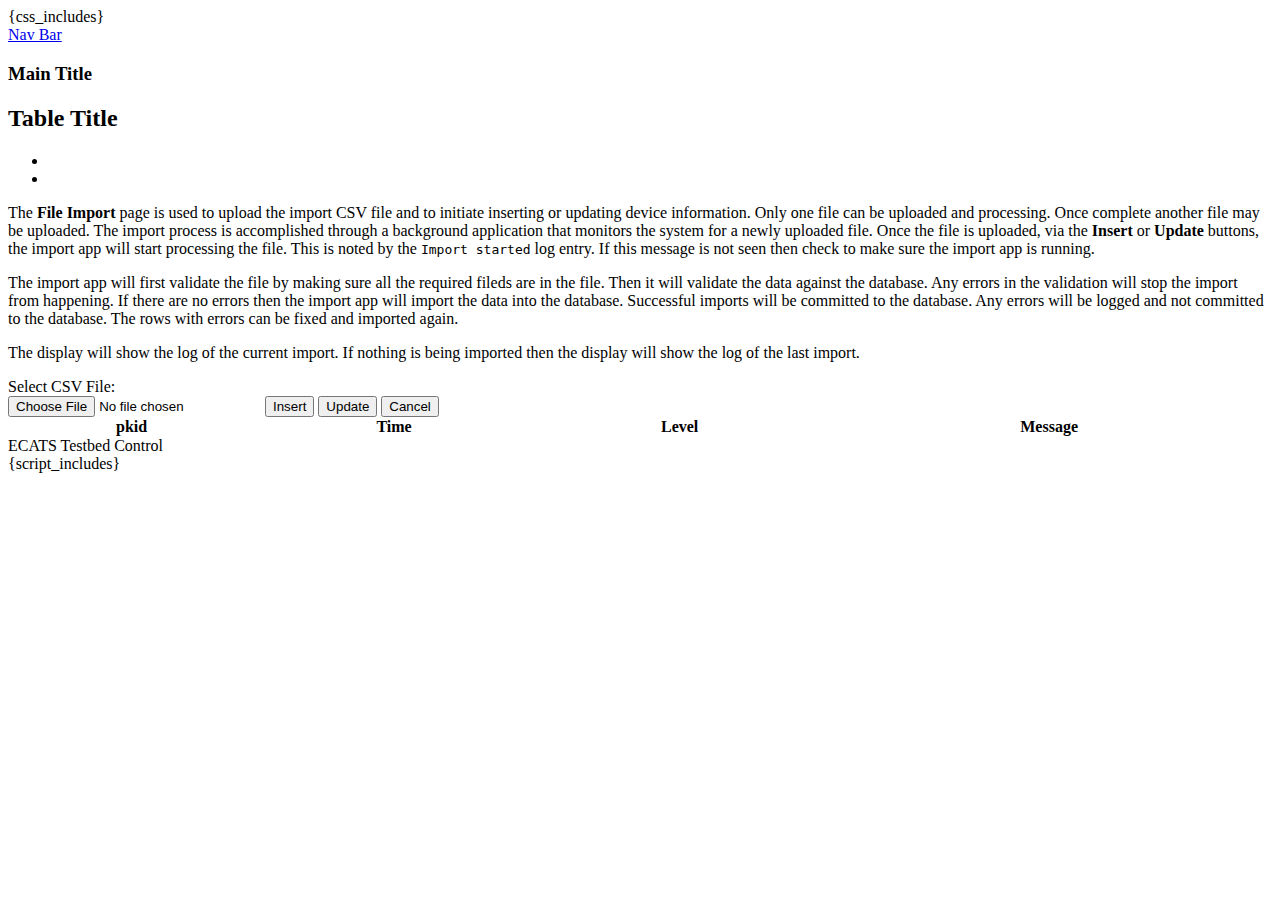
<file: public/html/file_upload.html>
<!DOCTYPE html>
<html>
  <head>
    <title id = "page-title">Title</title>

{css_includes}
    
    <script>var page_name = "File Import"</script>
  </head>

<style>
.btn-file {
    position: relative;
    overflow: hidden;
}
.btn-file input[type=file] {
    position: absolute;
    top: 0;
    right: 0;
    min-width: 100%;
    min-height: 100%;
    font-size: 100px;
    text-align: right;
    filter: alpha(opacity=0);
    opacity: 0;
    outline: none;
    background: white;
    cursor: inherit;
    display: block;
}
</style>
  <body class="nav-md">
    <div class="container body">
      <div class="main_container">
        <div class="col-md-3 left_col">
          <div class="left_col scroll-view">
            <div class="navbar nav_title" style="border: 0;">
              <a href="index" class="site_title"><i class="fa fa-home"></i> <span id="nav-title">Nav Bar</span></a>
            </div>
            <div class="clearfix"></div>

            <!-- sidebar menu -->
            <!-- /sidebar menu -->
          </div>
        </div>


        <!-- top navigation -->
        <div class="top_nav">
          <div class="nav_menu">
            <nav class="" role="navigation">
              <div class="nav toggle">
                <a id="menu_toggle"><i class="fa fa-bars"></i></a>
              </div>
            </nav>
          </div>
        </div>                
                
     
        <!-- page content -->
        <div class="right_col" role="main">
          <div class="">
            <div class="page-title">
              <div class="title_left">
                <h3 id='main-title'>Main Title</h3>
              </div>
            </div>
            <div class="clearfix"></div>
            <div class="row">
              <div class="col-md-12 col-sm-12 col-xs-12">
                <div class="x_panel">
                  <div class="x_title">
                    <h2 id="table-title">Table Title</h2>
                    <ul class="nav navbar-right panel_toolbox">
                      <li><a class="collapse-link"><i class="fa fa-chevron-up"></i></a>
                      </li>
                      <!--
                      <li class="dropdown">
                        <a href="#" class="dropdown-toggle" data-toggle="dropdown" role="button" aria-expanded="false"><i class="fa fa-wrench"></i></a>
                        <ul class="dropdown-menu" role="menu">
                          <li><a href="#">Settings 1</a>
                          </li>
                          <li><a href="#">Settings 2</a>
                          </li>
                        </ul>
                      </li>
                      -->
                      <li><a class="close-link"><i class="fa fa-close"></i></a>
                      </li>
                    </ul>
                    <div class="clearfix"></div>
                  </div>
                  <div class="x_content">
					<p class="text-muted font-13 m-b-30">The <b>File Import</b> page is used to upload the import CSV file and to initiate inserting or updating device information.  Only one file can be uploaded and processing.  
					Once complete another file may be uploaded.  The import process is accomplished through a background application that monitors the system for a newly uploaded file.  Once the 
					file is uploaded, via the <b>Insert</b> or <b>Update</b> buttons, the import app will start processing the file.  This is noted by the <code>Import started</code> log entry.  
					If this message is not seen then check to make sure the import app is running.</p>
					<p class="text-muted font-13 m-b-30">The import app will first validate the file by making sure all the required fileds are in the file. Then it will validate the data against the database.  Any errors 
					in the validation will stop the import from happening.  If there are no errors then the import app will import the data into the database.  Successful imports will be committed 
					to the database.  Any errors will be logged and not committed to the database.  The rows with errors can be fixed and imported again.</p>
					<p class="text-muted font-13 m-b-30">The display will show the log of the current import.  If nothing is being imported then the display will show the log of the last import.</P>
				  </div>
				  <div class="info col-md-8" >
					<form id="uploadForm" action="file_upload" method="post" enctype="multipart/form-data" class="form-horizontal">
    				  <div class="form-group">
        				<label class="col-md-2 control-label">Select CSV File:</label>
        				<div class="col-md-3 inputContainer">
		    			  <input type="file" name="fileToUpload" id="fileToUpload" class="btn btn-default">
            			  <button id="insert-btn" name="insert-btn" type="submit" class="btn btn-default">Insert</button>
            			  <button id="update-btn" name="update-btn" type="submit" class="btn btn-default">Update</button>
           				  <button id="cancel-btn" name="cancel-btn" type="submit" class="btn btn-default">Cancel</button>
        				</div>
        			  </div>
					</form>
				  </div>
   				  <div id="import-status">
			
   				  </div>

   				  <table id="log" class="table table-striped table-bordered" cellspacing="0" width="100%">
   					<thead>
   					  <tr>
   					    <th>pkid</th>
   						<th>Time</th>
   						<th>Level</th>
   						<th>Message</th>
   					  </tr>
   					 </thead>
   					</table>

                </div>
                <!-- /x_panel -->
              </div>
            </div>
            <!-- /row -->
          </div>
        </div>
        <!-- /page content -->
      
        <!-- footer content -->
        <footer>
          <div class="pull-right">
            ECATS Testbed Control
          </div>
          <div class="clearfix"></div>
        </footer>
        <!-- /footer content -->

      </div>
      <!-- /main container -->
    </div>
    <!-- /container body -->


{script_includes}

    <script>

function getNumFilteredRows(id) {
	//.page.info() returns
	//{ 
	//    "page": 1,
	//    "pages": 6,
	//    "start": 10,
	//    "end": 20,
	//    "length": 10,
	//    "recordsTotal": 57,
	//    "recordsDisplay": 57
	//}
   var info = $(id).DataTable().page.info();
   return info.recordsTotal - info.recordsDisplay;
}

function append_to_log(data) {
    var data = JSON.parse(data);
    var new_pkid = $("#log").data("data-pkid") || 0;
    var t = $('#log').DataTable();
    var orig_scrollTop = $("#log").data("scrollTop") || 0;
    if (data.length == 0) {
        return
    }
    var isEndOfScroll = $('.dataTables_scrollBody')[0].offsetHeight + $('.dataTables_scrollBody').scrollTop() + orig_scrollTop >= $('.dataTables_scrollBody')[0].scrollHeight;
    var blocks = data['data'].map(function (message) {
        var block = {'pkid':message.pkid, 
        				'Time': message.Time, 
        				'Level': message.Level, 
        				'Message': message.Message};
        if (message.pkid >= new_pkid) {
        	new_pkid = message.pkid;
        }
        return block;
    });
    t.rows.add(blocks).draw(false);
    var filteredCount = $('#log').data('filtered') || 0;
    if (isEndOfScroll || (filteredCount != 0 && getNumFilteredRows("#log") == 0)) {  //scroll to bottom if already at bottom or transitioning from filtered to not filterd
    	$('.dataTables_scrollBody').scrollTop($('.dataTables_scrollBody')[0].scrollHeight);
    }
    $('#log').data('filtered', getNumFilteredRows("#log"));
    $('#log').data('offsetHeight', $('.dataTables_scrollBody')[0].offsetHeight)
    $("#log").data("data-pkid", new_pkid);
}
    
function do_get_log() {
    $.ajax({
        url: "get_import_log",
        data: {
            "current_pkid": $("#log").data("data-pkid") || 0
        }
    }).done(function (data) {
        append_to_log(data);
    }).always(function () {
        setTimeout(do_get_log, 5000);
    })
}

//keep getting last pkid on until initial table load completes
//todo: if blank log on start, need to find a way to get log and leave the get_scroller loop
function get_scroller() {
	var lastTR = log_table.fnGetData($('#log tbody tr:last').get(0))
	//console.log(lastTR);
	if (lastTR != null) {
		//console.log($("#log").data("data-pkid"));
		if ($("#log").data("data-pkid") != lastTR.pkid) {  //wait for table to load, pkid not incrementing, before running do_get_log
			$("#log").data("data-pkid", lastTR.pkid);
		} else {
			do_get_log();
			return;
		}
	}
	setTimeout(get_scroller, 1000);
}

$(document).ready(function() {
	log_table = $('#log').dataTable( {
    	ajax:           'get_import_log',
	    scrollY:        200,
	    scrollCollapse: true,
	    paging:			false,
	    ordering:		false,
    	columns: [
	        { data: 'pkid' },
	        { data: 'Time' },
	        { data: 'Level' },
    	    { data: 'Message' }
    	],
        columnDefs: [
            { 	"targets": [0], 
            	"visible": false,
            	"searchable": false 
        	},
        	{  "width": "12%", "targets": [1] }
        ],
        "fnInitComplete": function () {
            $('.dataTables_scrollBody').scrollTop($('.dataTables_scrollBody')[0].scrollHeight);
            }
	} );

    $.ajax({
        url: "get_active_import",
        data: { }
    }).done(function (data) {
    	var data = JSON.parse(data);
	    if (data.length == 0) {
	       	$('#import-status').append(  function() {
    	   		return $('<div>')
       				.attr('id', 'none')
       				.addClass('col-md-10')
       				.css('font-size', '18px')
	       			.html('Current status: None')
    	   	});
	    }
       	$('#import-status').append(  function() {
       		var status = 'None'
       		if (data.filename) {
       			status = data.state + ': ' + data.type + ' of devices using file "' + data.filename + '" into testbed: ' + testbed_name()
       		}
       		return $('<div>')
       			.attr('id', data.filename || 'none')
       			.addClass('col-md-10')
       			.css('font-size', '18px')
       			.html('Current status: ' + status)
       	});

    });

	get_scroller();

} );
</script>

</body>
</html>
</file>
